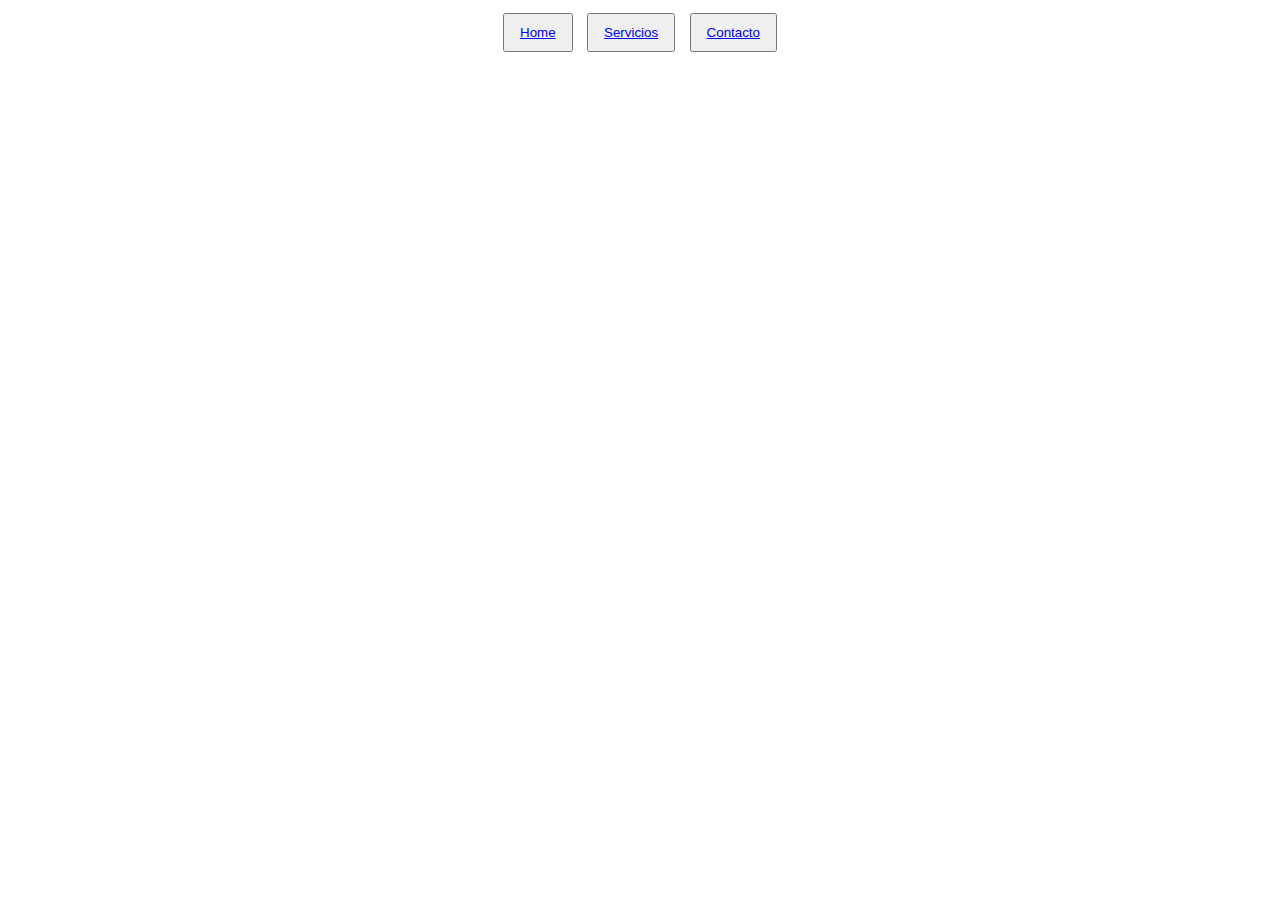
<file: spa-routing.js/index.html>
<!DOCTYPE html>
<html lang="es">
<head>
  <meta charset="UTF-8">
  <title>SPA Simple</title>
  <link rel="stylesheet" href="styles.css">
</head>
<body>
    <nav>
     <button id="home"><a href="#/home">Home</a></button>
     <button id="services"><a href="#/services">Servicios</a></button>
     <button id="contact"><a href="#/contact">Contacto</a></button>
    </nav>

    <main id="app"></main>
    <script>src="app.js"</script>
</body>
</html>
</file>
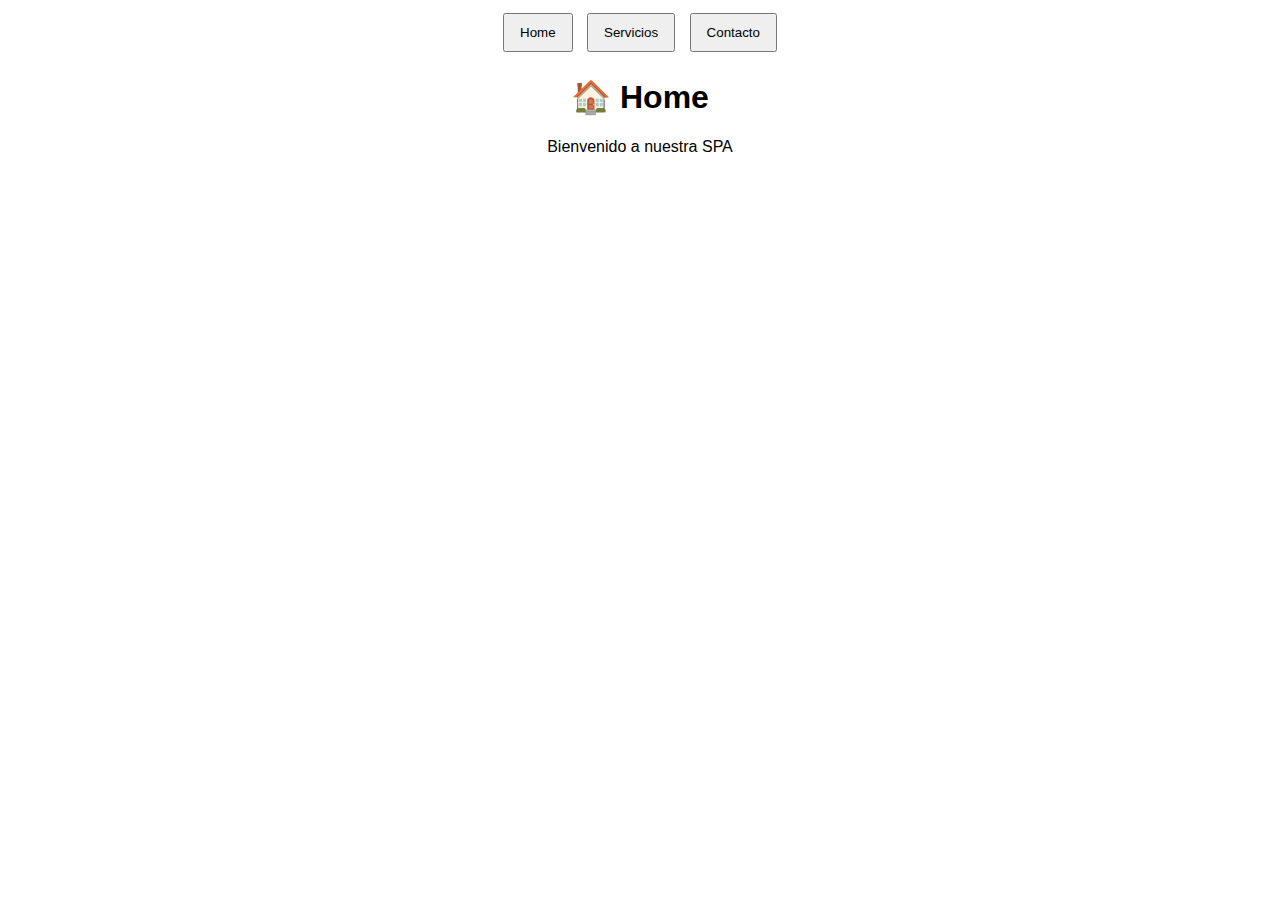
<file: spa.js/index.html>
<!DOCTYPE html>
<html lang="es">
<head>
  <meta charset="UTF-8">
  <title>SPA Simple</title>
  <link rel="stylesheet" href="styles.css">
</head>
<body>

  <nav>
    <button id="home">Home</button>
    <button id="services">Servicios</button>
    <button id="contact">Contacto</button>
  </nav>

  <main id="app"></main>

  <script src="app.js"></script>
</body>
</html>
</file>
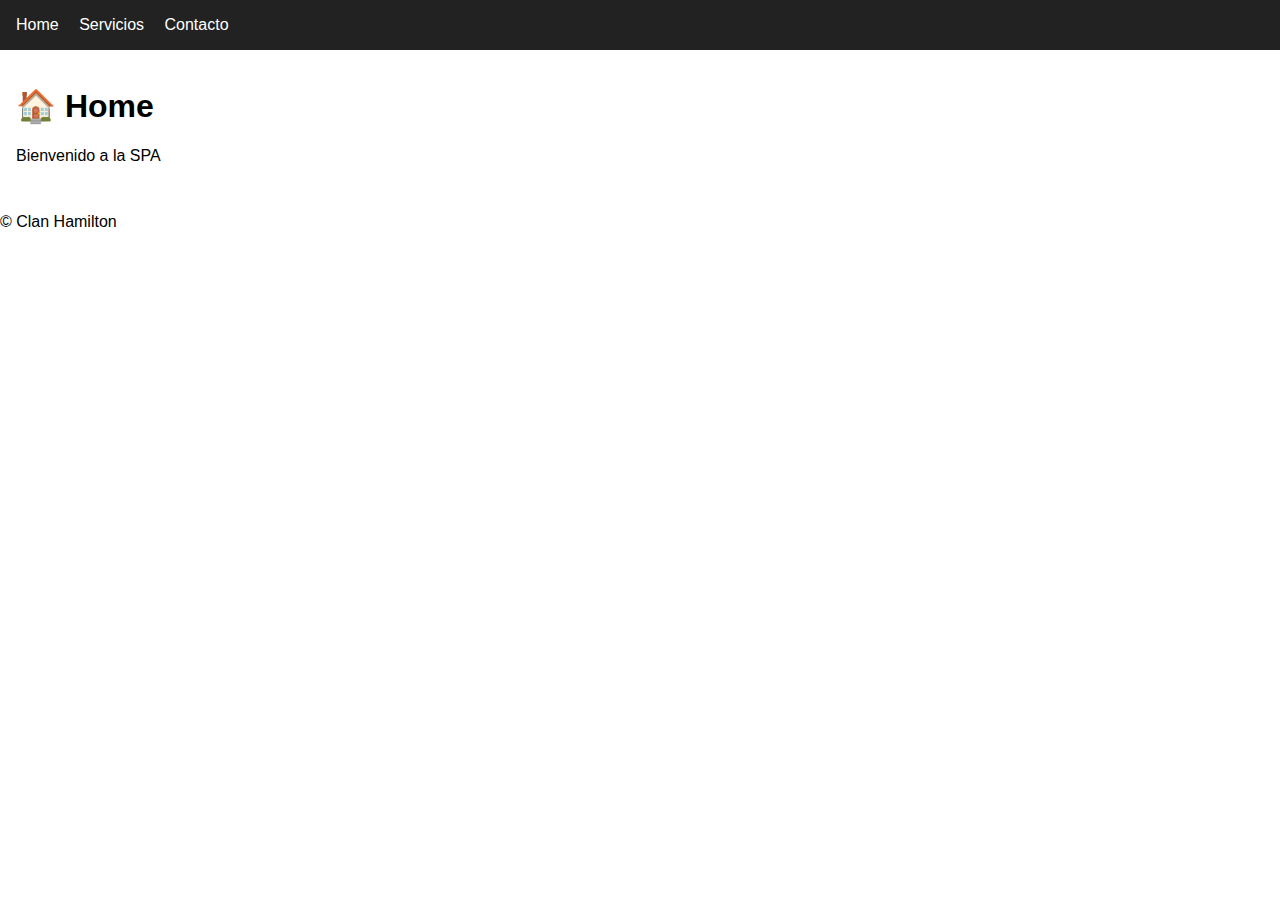
<file: SPA_Clase_4_RIWI/index.html>
<!DOCTYPE html>
<html lang="es">
<head>
  <meta charset="UTF-8">
  <title>SPA Architecture</title>
  <link rel="stylesheet" href="styles.css">
</head>
<body>
  <div id="app"></div>
  <script type="module" src="./src/app.js"></script>
</body>
</html>
</file>
<file: spa-routing.js/styles.css>
body {
  font-family: Arial, sans-serif;
  text-align: center;
}

nav button {
  margin: 5px;
  padding: 10px 15px;
  cursor: pointer;
}
</file>
<file: spa.js/styles.css>
body {
  font-family: Arial, sans-serif;
  text-align: center;
}

nav button {
  margin: 5px;
  padding: 10px 15px;
  cursor: pointer;
}
</file>
<file: SPA_Clase_4_RIWI/styles.css>
body {
  font-family: Arial, sans-serif;
  margin: 0;
}
nav {
  background: #222;
  padding: 1rem;
}
nav a {
  color: white;
  margin-right: 1rem;
  text-decoration: none;
}
main {
  padding: 1rem;
}
</file>
